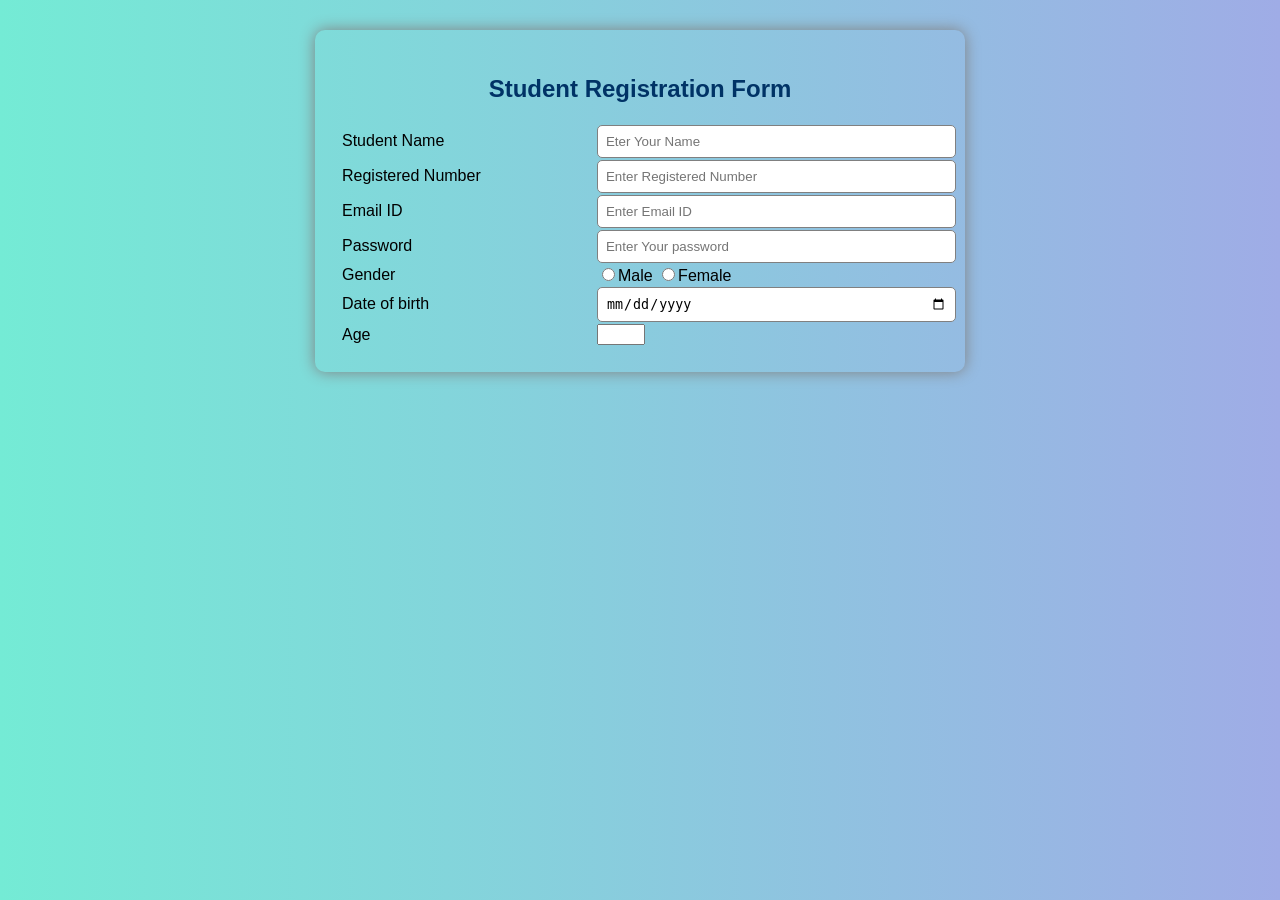
<file: index.html>
<!DOCTYPEhtml>
<html lang="en">
    <head>
        <meta charset="UTF-8">
        <meta name="viewport" content="width=device-width,initial-scale=1.0">
        <title>Student registration form</title>
        <style>
            body{
                font-family:Arial,sans-serif;
                background:linear-gradient(to right,#74ebd5,#9face6);
                margin:0;
                padding:30px;
            }
            .container{
                width:600px;
                margin:auto;
                padding:25px;
                border-radius:10px;
                box-shadow:0 0 15px gray;
            }
            h2{
                text-align:center;
                color:#003366
            }
            table{
                width:100%;
            }
            td{
                padding:0px
            }
            input[type=text],
            input[type=email],
            input[type=password],
            input[type=date],
            select,
            textarea{
                width:100%;
                padding:8px;
                border:1px solid gray;
                border-radius:5px;
            }
            textarea{
                resize:none;
            }
            input[type=submit],
            input[type=reset]{
                background:#003366;
                color:white;
                padding:10px 25px;
                border:none;
                border-radius:5px;
                cursor:pointer;
            }
            input[type=submit]:hoover,
            input[type=reset]:hoover{
                background: #06c;
            }
            .footer{
                text-align:center;
                margin-top:20px;
                color:grey
            }
        </style>
    </head>
    <body>
        <div class="container">
            <h2>Student Registration Form</h2>
            <form>
                <table>
                    <tr>
                        <td>Student Name</td>
                        <td><input type="text" placeholder="Eter Your Name"></td>
                    </tr>
                    <tr>
                        <td>Registered Number</td>
                        <td><input type="text" placeholder="Enter Registered Number"></td>
                    </tr>
                    <tr>
                        <td>Email ID</td>
                        <td><input type="email" placeholder="Enter Email ID"></td>
                    </tr>
                    <tr>
                        <td>Password</td>
                        <td><input type="password" placeholder="Enter Your password"></td>
                    </tr>
                    <tr>
                        <td>Gender</td>
                        <td><input type="radio" placeholder="Enter gender">Male
                            <input type="radio" placeholder="Enter gender">Female
                        </td>
                    </tr>
                    <tr>
                        <td>Date of birth</td>
                        <td><input type="date"></td>
                    </tr>
                    <tr>
                        <td>Age</td>
                        <td><input type="number" min="17" max="30"></td>
                    </tr>
                </table>
            </form>
        </div>
    </body>
</html>
</file>
